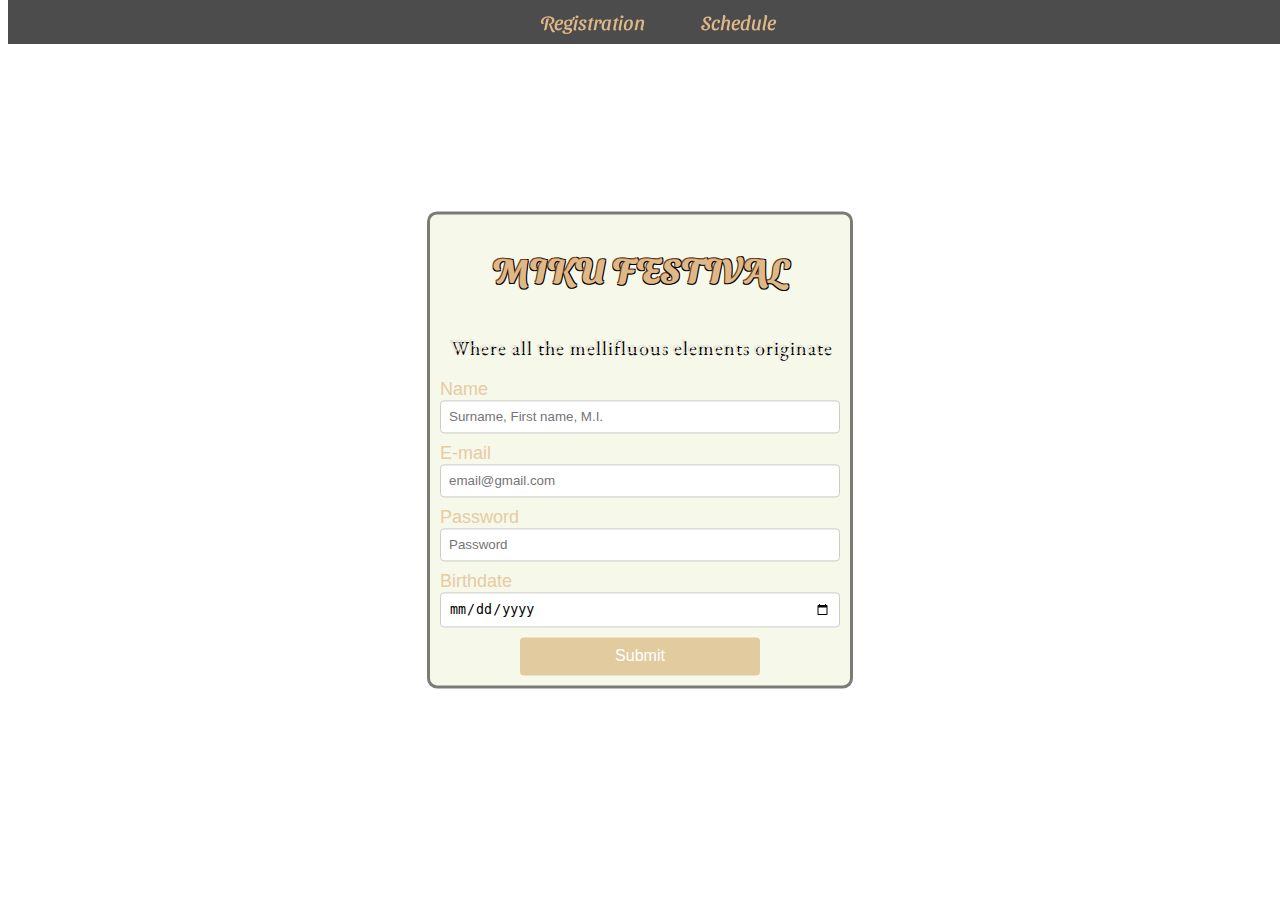
<file: index.html>
<!DOCTYPE html>
<html lang="en">
<head>
    <title>Miku Festival</title>
    <link rel="stylesheet" href="style.css">
    <link rel="preconnect" href="https://fonts.googleapis.com">
    <link rel="preconnect" href="https://fonts.gstatic.com" crossorigin>
    <link href="https://fonts.googleapis.com/css2?family=EB+Garamond:ital,wght@0,400..800;1,400..800&family=Sansita+Swashed:wght@300..900&display=swap" rel="stylesheet">
    <meta charset="utf-8">
</head>
<body>
    <nav class="navbar">
        <ul>
            <li><a href="index.html">Registration</a></li>
            <li><a href="IndexSched.html">Schedule</a></li>
        </ul>
    </nav>

    <div class="form-container">
        <h1 id="P1">MIKU FESTIVAL</h1>
        <p id="P2">Where all the mellifluous elements originate</p>
        <form id="registration-form">
            <label for="Name" class="odd">Name</label>
            <input type="text" id="Name" minlength="3" maxlength="15" placeholder="Surname, First name, M.I.">

            <label for="E-mail" class="odd">E-mail</label>
            <input type="email" id="email" placeholder="email@gmail.com">

            <label for="Password" class="odd">Password</label>
            <input type="password" id="Password" placeholder="Password">

            <label for="bday" class="odd">Birthdate</label>
            <input type="date" id="bday" placeholder="dd/mm/yyyy">

            <input type="submit"> 
        </form>
    </div>

    <!-- Link to the external JavaScript file -->
    <script src="index.js"></script>
</body>
</html>
</file>
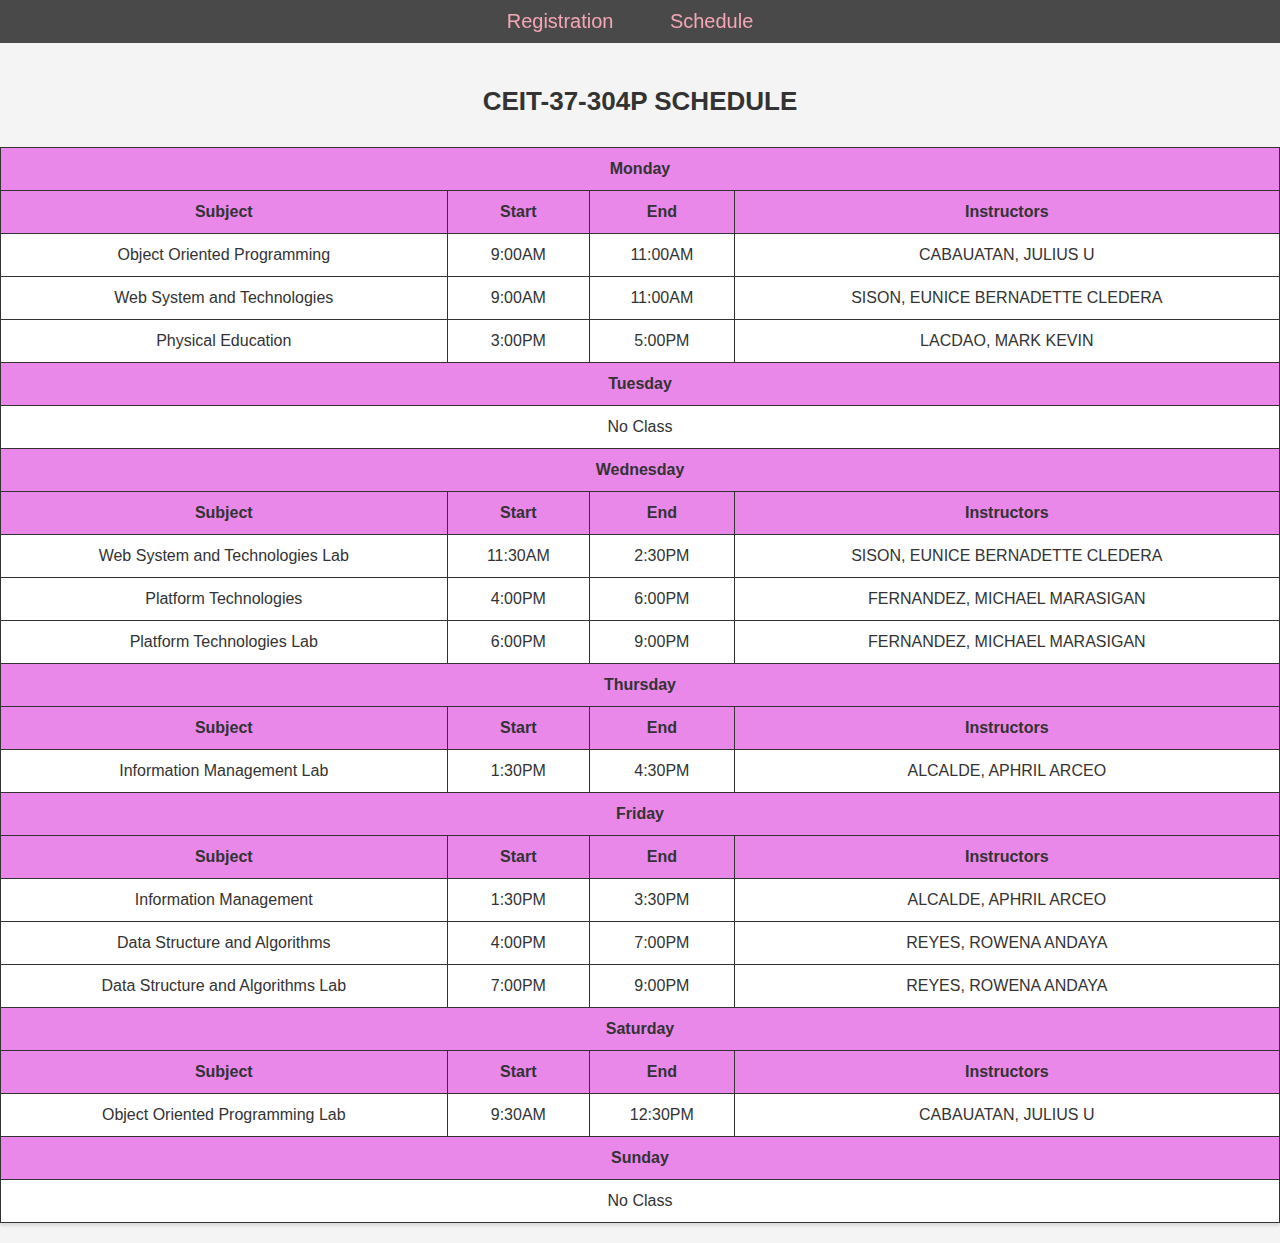
<file: IndexSched.html>
<!DOCTYPE html>
<html lang="en">
<head>
    <link rel="stylesheet" href="designSched.css">
    <meta charset="UTF-8">
    <meta name="viewport" content="width=device-width, initial-scale=1.0">
    <title>My Schedule</title>
</head>
<body>
    <nav class="navbar">
        <ul>
            <li><a href="index.html">Registration</a></li>
            <li><a href="IndexSched.html">Schedule</a></li>
        </ul>
    </nav>

    <h3>CEIT-37-304P SCHEDULE</h3>
    <table> 
        <!-- Monday Schedule -->
        <tr>
            <th colspan="4">Monday</th>
        </tr>
        <tr>
            <th>Subject</th> <th>Start</th> <th>End</th> <th>Instructors</th>
        </tr>
        <tr>
            <td>Object Oriented Programming</td> <td>9:00AM</td> <td>11:00AM</td> <td>CABAUATAN, JULIUS U</td>
        </tr>
        <tr>
            <td>Web System and Technologies</td> <td>9:00AM</td> <td>11:00AM</td> <td>SISON, EUNICE BERNADETTE CLEDERA</td>
        </tr>
        <tr>
            <td>Physical Education</td> <td>3:00PM</td> <td>5:00PM</td> <td>LACDAO, MARK KEVIN</td>
        </tr>
        
        <!-- Tuesday Schedule -->
        <tr>
            <th colspan="4">Tuesday</th>
        </tr>
        <tr>
            <td colspan="4">No Class</td>
        </tr>

        <!-- Wednesday Schedule -->
        <tr>
            <th colspan="4">Wednesday</th>
        </tr>
        <tr>
            <th>Subject</th> <th>Start</th> <th>End</th> <th>Instructors</th>
        </tr>
        <tr>
            <td>Web System and Technologies Lab</td> <td>11:30AM</td> <td>2:30PM</td> <td>SISON, EUNICE BERNADETTE CLEDERA</td>
        </tr>
        <tr>
            <td>Platform Technologies</td> <td>4:00PM</td> <td>6:00PM</td> <td>FERNANDEZ, MICHAEL MARASIGAN</td>
        </tr>
        <tr>
            <td>Platform Technologies Lab</td> <td>6:00PM</td> <td>9:00PM</td> <td>FERNANDEZ, MICHAEL MARASIGAN</td>
        </tr>

        <!-- Thursday Schedule -->
        <tr>
            <th colspan="4">Thursday</th>
        </tr>
        <tr>
            <th>Subject</th> <th>Start</th> <th>End</th> <th>Instructors</th>
        </tr>
        <tr>
            <td>Information Management Lab</td> <td>1:30PM</td> <td>4:30PM</td> <td>ALCALDE, APHRIL ARCEO</td>
        </tr>

        <!-- Friday Schedule -->
        <tr>
            <th colspan="4">Friday</th>
        </tr>
        <tr>
            <th>Subject</th> <th>Start</th> <th>End</th> <th>Instructors</th>
        </tr>
        <tr>
            <td>Information Management</td> <td>1:30PM</td> <td>3:30PM</td> <td>ALCALDE, APHRIL ARCEO</td>
        </tr>
        <tr>
            <td>Data Structure and Algorithms</td> <td>4:00PM</td> <td>7:00PM</td> <td>REYES, ROWENA ANDAYA</td>
        </tr>
        <tr>
            <td>Data Structure and Algorithms Lab</td> <td>7:00PM</td> <td>9:00PM</td> <td>REYES, ROWENA ANDAYA</td>
        </tr>

        <!-- Saturday Schedule -->
        <tr>
            <th colspan="4">Saturday</th>
        </tr>
        <tr>
            <th>Subject</th> <th>Start</th> <th>End</th> <th>Instructors</th>
        </tr>
        <tr>
            <td>Object Oriented Programming Lab</td> <td>9:30AM</td> <td>12:30PM</td> <td>CABAUATAN, JULIUS U</td>
        </tr>

        <!-- Sunday Schedule -->
        <tr>
            <th colspan="4">Sunday</th>
        </tr>
        <tr>
            <td colspan="4">No Class</td>
        </tr>
    </table>
</body>
</html>
</file>
<file: style.css>
.navbar {
    background-color: rgba(0, 0, 0, 0.7);
    padding: 10px 20px;
    position: fixed;
    top: 0;
    width: 100%;
    z-index: 1000; 
    text-align: center;
}

.navbar ul {
    list-style-type: none;
    margin: 0;
    padding: 0;
    display: inline-block;
}

.navbar ul li {
    display: inline;
    margin-right: 20px;
}

.navbar ul li a {
    color: burlywood;
    text-decoration: none;
    font-family: 'Sansita Swashed';
    font-size: 20px;
    padding: 8px 16px;
    transition: background-color 0.3s ease;
}

.navbar ul li a:hover {
    background-color: rgba(255, 255, 255, 0.2);
    border-radius: 4px;
}

.form-container {
    margin-top: 70px; 
}

body {
    background-image: url(https://c.wallhere.com/photos/7f/da/anime_girls_long_hair_Hatsune_Miku_Vocaloid_closed_eyes_twintails_dress_simple_background-2256646.jpg!d); 
    background-repeat: no-repeat;
    background-position: center;
    background-attachment: fixed;
    background-size: cover;
}

#P1 {
    color: burlywood;
    font-family: 'Sansita Swashed';
    font-size: 35px;
    text-align: center;
    text-shadow: -1px -1px 0 #784223,  
                   1px -1px 0 #000,   
                  -1px 1px 0 #000,   
                   1px 1px 0 #000;    
}

#P2 {
    color: rgb(231, 226, 219);
    font-family: 'EB Garamond';
    font-size: 20px;
    text-align: center;
    font-weight: 400;
    text-shadow: 2px 2px 0 #000;
    letter-spacing: 1px;
}

.odd {
    color: rgb(232, 202, 163);
    font-size: large;
    font-family: Arial, Helvetica, sans-serif;
}

.form-container {
    border: 3px solid rgba(0, 0, 0, 0.5);
    padding: 10px; 
    width: 400px; 
    margin: auto; 
    background-color: rgba(215, 225, 166, 0.23); 
    border-radius: 10px;
    display: flex;
    flex-direction: column;
    align-items: center;
    justify-content: center;
    position: absolute;
    top: 50%;
    left: 50%;
    transform: translate(-50%, -50%);
}

input[type="text"],
input[type="email"],
input[type="password"],
input[type="date"] {
    width: 100%; 
    padding: 8px;
    margin-bottom: 10px; 
    border: 1px solid #ccc; 
    border-radius: 4px; 
    box-sizing: border-box;
}

input[type="submit"] {
    width: 60%;
    padding: 10px;
    background-color: #e2cb9f;
    color: white;
    border: none;
    border-radius: 4px;
    cursor: pointer;
    font-size: 16px;
    display: block;
    margin: auto;
}
</file>
<file: designSched.css>
.navbar {
    background-color: rgba(0, 0, 0, 0.7);
    padding: 10px 20px;
    position: fixed;
    top: 0;
    width: 100%;
    z-index: 1000;
    text-align: center;
}

.navbar ul {
    list-style-type: none;
    margin: 0;
    padding: 0;
    display: inline-block;
}

.navbar ul li {
    display: inline;
    margin-right: 20px;
}

.navbar ul li a {
    color: #f4a6b4;
    text-decoration: none;
    font-family: 'EB Garamond'serif;
    font-size: 20px;
    padding: 8px 16px;
    transition: background-color 0.3s ease;
}

.navbar ul li a:hover {
    background-color: rgba(255, 255, 255, 0.2);
    border-radius: 4px;
}

body {
    display: flex;
    flex-direction: column;
    justify-content: center;
    align-items: center;
    margin: 0;
    padding-top: 60px; 
    background-color: #f4f4f4;
    font-family: 'Lucida Sans', 'Lucida Sans Regular', 'Lucida Grande', 'Lucida Sans Unicode', Geneva, Verdana, sans-serif;
    background-image: url(https://t4.ftcdn.net/jpg/02/18/33/91/360_F_218339121_ccjmORrhzwbWU8faKS3AR93OUAplHU2j.jpg); 
    background-repeat: no-repeat;
    background-position: center;
    background-attachment: fixed;
    background-size: cover;
}

h3 {
    text-align: center;
    font-size: 26px;
    margin-bottom: 10px;
    color: #333;
}

table {
    width: 100%;
    border-collapse: collapse;
    margin: 20px auto;
    text-align: center;
    background-color: #fff;
    box-shadow: 0px 3px 3px rgba(0,0,0,0.1); 
    font-size: 16px;
}

th {
    background-color: rgb(234, 136, 234);
    padding: 12px; 
    color: #333;
    border: solid 1px;
}

td {
    border: solid 1px;
    color: #333;
    padding: 12px;
}
</file>
